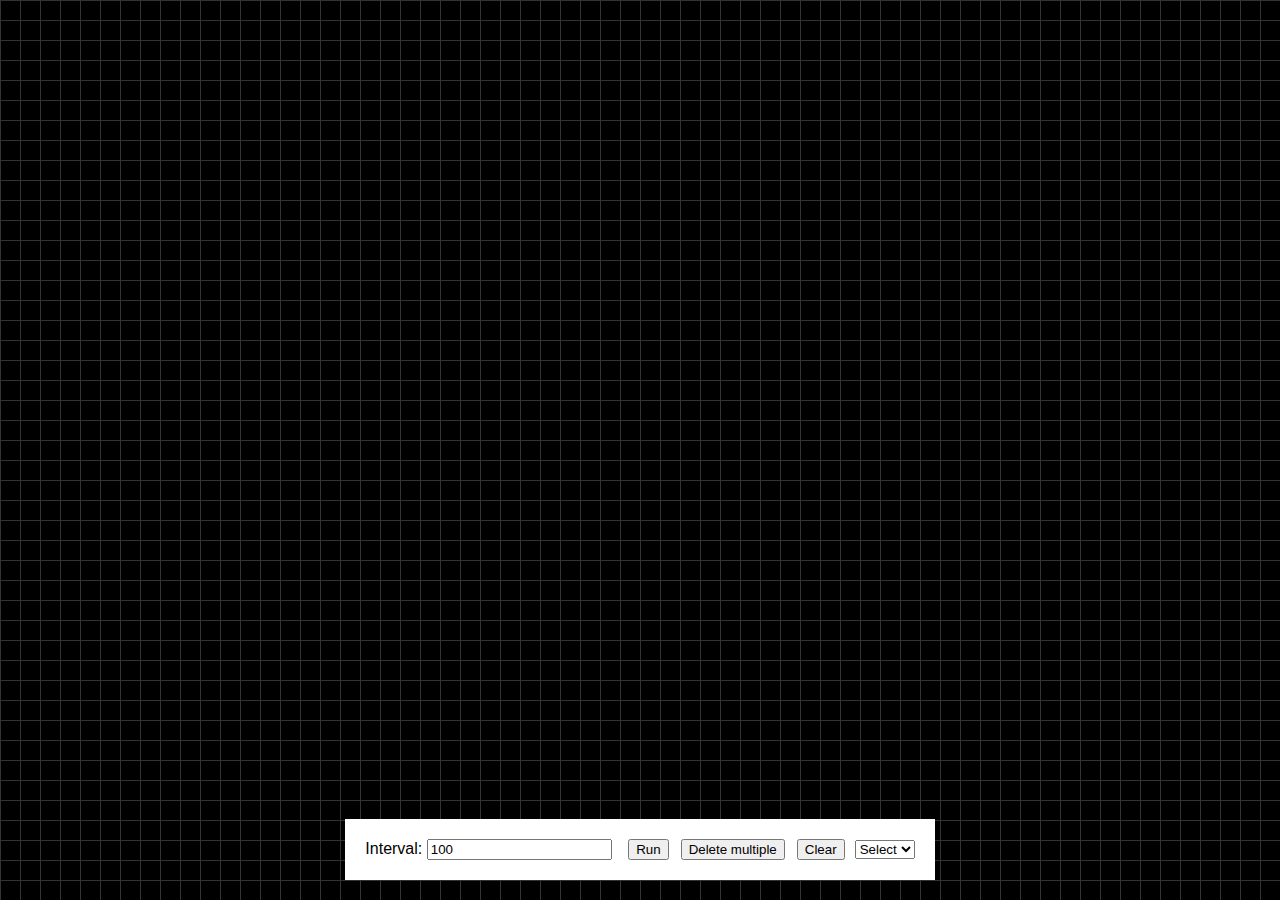
<file: gameoflife/index.html>
<!DOCTYPE html><html lang="en"><head><meta charset="utf-8"><meta name="viewport" content="width=device-width,initial-scale=1,shrink-to-fit=no"><meta name="theme-color" content="#000000"><link rel="manifest" href="./manifest.json"><link rel="shortcut icon" href="./favicon.ico"><title>Game Of Life</title><link href="./static/css/main.71d3cff0.css" rel="stylesheet"></head><body><noscript>You need to enable JavaScript to run this app.</noscript><div id="root"></div><script type="text/javascript" src="./static/js/main.469192aa.js"></script></body></html>
</file>
<file: gameoflife/static/css/main.71d3cff0.css>
body{margin:0;padding:0;font-family:sans-serif;overflow:scroll;display:-ms-flexbox;display:flex;-ms-flex-align:center;align-items:center;-ms-flex-pack:center;justify-content:center}.App{text-align:center}.Board{position:relative;margin:0 auto;background-color:#000;background-image:-webkit-linear-gradient(#333 1px,transparent 0),-webkit-linear-gradient(left,#333 1px,transparent 0);background-image:-o-linear-gradient(#333 1px,transparent 1px),-o-linear-gradient(left,#333 1px,transparent 1px);background-image:linear-gradient(#333 1px,transparent 0),linear-gradient(90deg,#333 1px,transparent 0)}.Cell{background:#ccc;position:absolute}.controls{margin-top:20px;position:fixed;bottom:20px;padding:20px;background-color:#fff}.button{margin-left:12px;cursor:pointer}.BoardCont{width:100vw;height:100vh;overflow:hidden;overflow:scroll}select{margin-left:10px}.container{display:-ms-flexbox;display:flex;-ms-flex-align:center;align-items:center;-ms-flex-pack:center;justify-content:center;-ms-flex-direction:column;flex-direction:column}
/*# sourceMappingURL=main.71d3cff0.css.map*/
</file>
